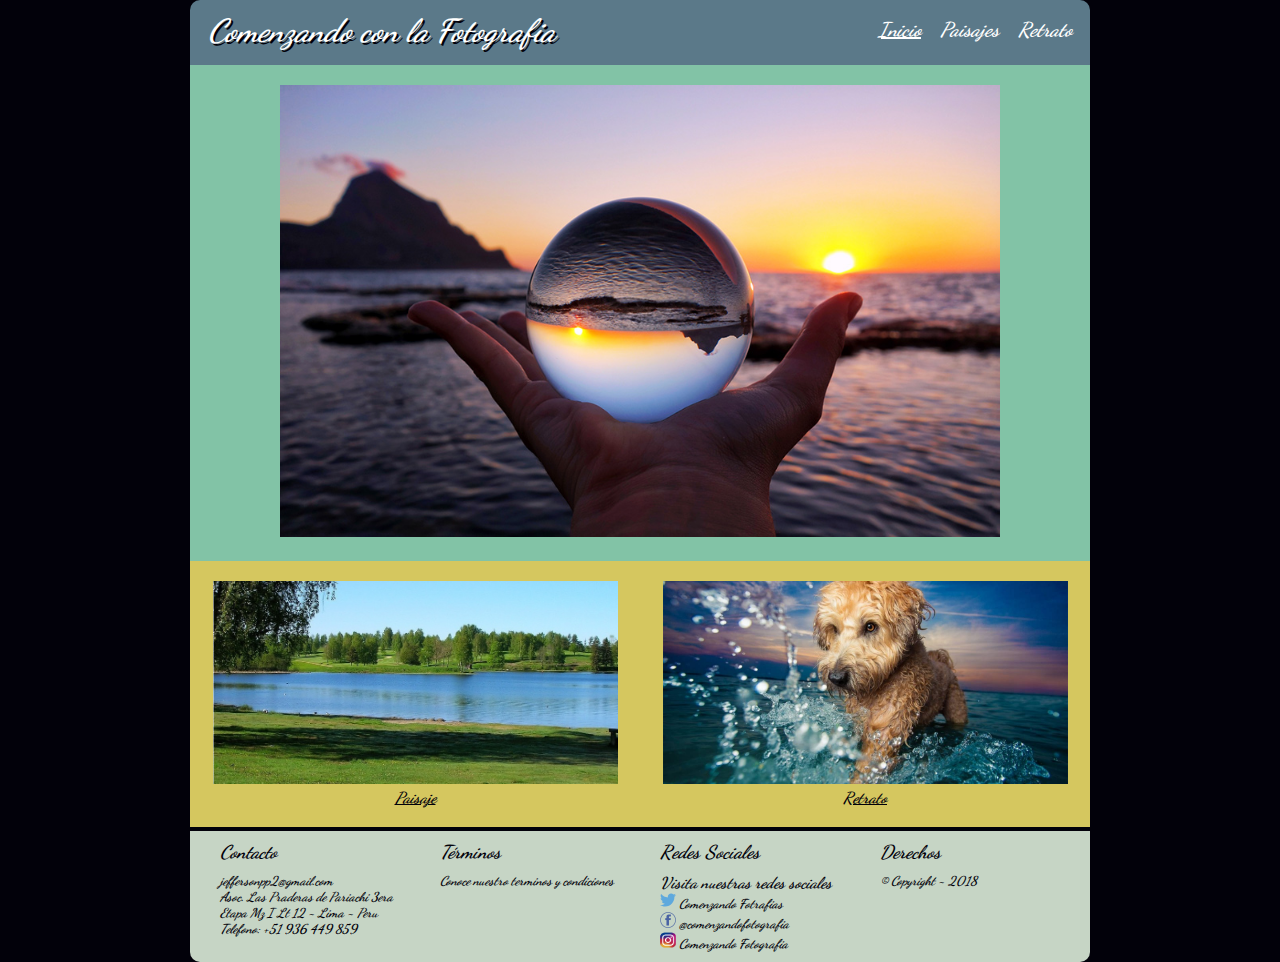
<file: index.html>
<!DOCTYPE html>
<html>
    <head>
        <meta charset="utf-8">
        <title>Inicio</title>
        <meta name="viewport" content="width=device-width, initial-scale=1">
        <link rel="stylesheet" type="text/css" href="estilo.css" />
    </head>
    <body>
        <header>
            <h1 class="title left">Comenzando con la Fotografia</h1>
            <nav class="right">
                <ul>
                    <li><a href="#" class="select">Inicio</a></li>
                    <li><a href="paisajes.html">Paisajes</a></li>
                    <li><a href="retratos.html">Retrato</a></li>
                </ul>
            </nav>
        </header>
        <div>
            <section class="portada">
                <img src="img/oceano.jpg" alt="oceano.jpg">
            </section>
            <div class="img_secuencial">
                <section class="content left">
                    <a href="retratos.html" id="retratos">
                            <a href="paisajes.html" id="paisajes"><img src="img/paisaje.jpg" alt="paisajes.jpg">
                            <p>Paisaje</p>
                        </a> 
                </section>
                <section class="content right">
                    <a href="retratos.html" id="retratos">
                        <img src="img/retrato.jpg" alt="retratos.jpg">
                        <p>Retrato</p>
                    </a> 
                </section>
            </div>
        </div>
        <footer>
            <div>
                <h3>Contacto</h3>
                <li><a href="mailto:jeffersonpp2@gmail.com">jeffersonpp2@gmail.com</a></li>
                <li><a href="http://sapolatsu.com/1LJD">Asoc. Las Praderas de Pariachi 3era Etapa Mz I Lt 12 - Lima - Peru</a></li>
                <li>Telefono: <a href="tel:+51936449859">+51 936 449 859</a></li>
            </div>
            <div>
                <h3>Términos</h3>
                <li>Conoce nuestro terminos y condiciones</li>
            </div>
            <div>
                <h3>Redes Sociales</h3>
                <p>Visita nuestras redes sociales</p>
                <li>
                    <svg><image xlink:href="img/ic_twitter.svg"></svg>
                    <a href="https://instragram.com/">Comenzando Fotrafias</a>
                </li>
                <li>
                    <svg><image xlink:href="img/ic_facebook.svg"></svg>
                    <a href="https://fb.com">@comenzandofotografia</a>
                </li>
                <li>
                    <svg><image xlink:href="img/ic_instagram.svg"></svg>
                    <a href="https://twitter.com">Comenzando Fotografia</a>
                </li>
            </div>
            <div>
                <h3>Derechos</h3>
                <li>&copy; Copyright - 2018</li>
            </div>
        </footer>
    </body>
</html>
</file>
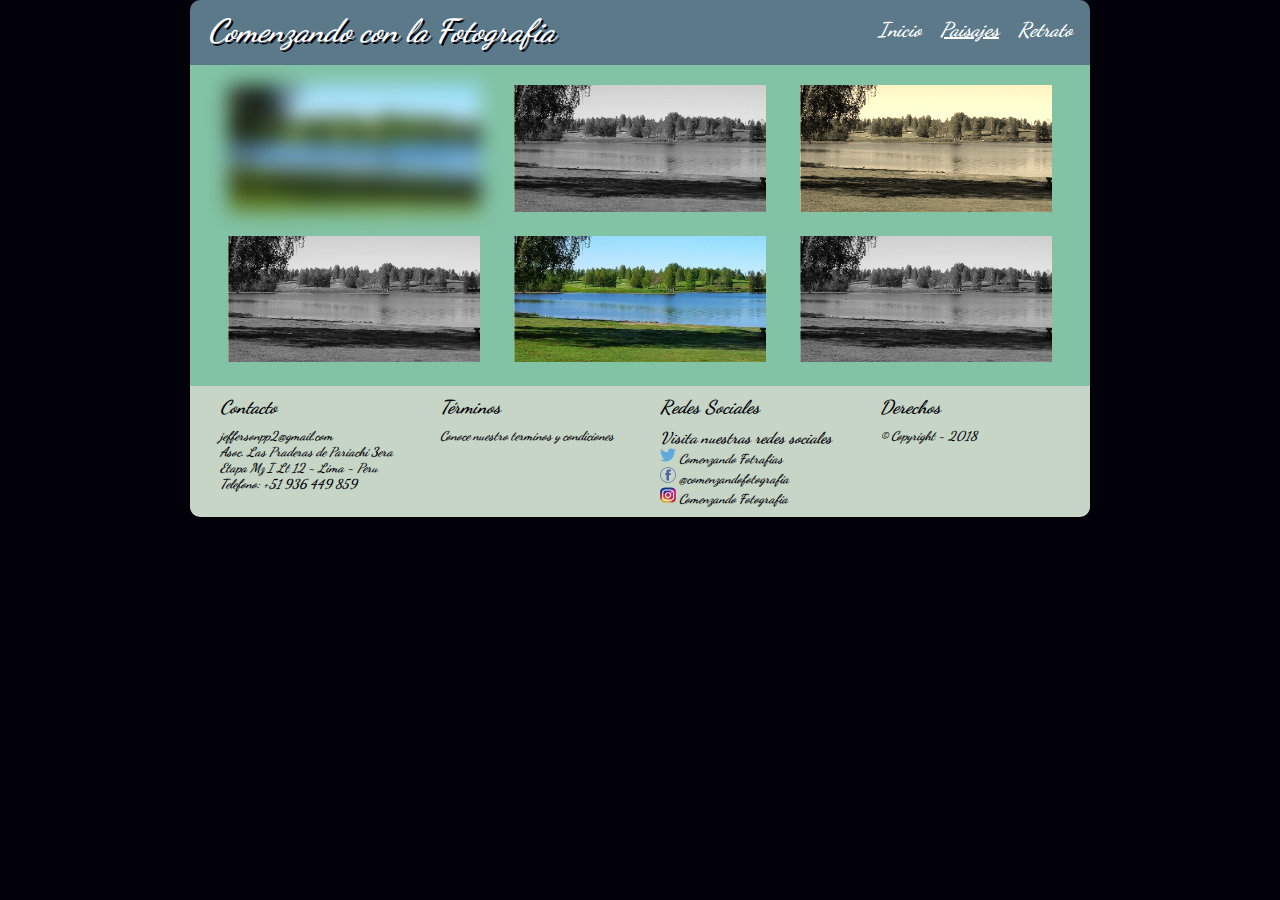
<file: paisajes.html>
<!DOCTYPE html>
<html>
    <head>
        <meta charset="utf-8">
        <title>Paisaje</title>
        <meta name="viewport" content="width=device-width, initial-scale=1">
        <link rel="stylesheet" type="text/css" href="estilo.css" />
    </head>
    <body>
        <header>
            <h1 class="title left">Comenzando con la Fotografia</h1>
            <nav class="right">
                <ul>
                    <li><a href="index.html">Inicio</a></li>
                    <li><a href="#" class="select">Paisajes</a></li>
                    <li><a href="retratos.html">Retrato</a></li>
                </ul>
            </nav>
        </header>
        <div id="galeria">
                <img id="img_1" src="img/paisaje.jpg" alt="paisajes.jpg">
                <img id="img_2" src="img/paisaje.jpg" alt="paisajes.jpg">
                <img id="img_3" src="img/paisaje.jpg" alt="paisajes.jpg">
                <img id="img_4" src="img/paisaje.jpg" alt="paisajes.jpg">
                <img id="img_5" src="img/paisaje.jpg" alt="paisajes.jpg">
                <img id="img_6" src="img/paisaje.jpg" alt="paisajes.jpg">
        </div>
        <footer>
            <div>
                <h3>Contacto</h3>
                <li><a href="mailto:jeffersonpp2@gmail.com">jeffersonpp2@gmail.com</a></li>
                <li><a href="http://sapolatsu.com/1LJD">Asoc. Las Praderas de Pariachi 3era Etapa Mz I Lt 12 - Lima - Peru</a></li>
                <li>Telefono: <a href="tel:+51936449859">+51 936 449 859</a></li>
            </div>
            <div>
                <h3>Términos</h3>
                <li>Conoce nuestro terminos y condiciones</li>
            </div>
            <div>
                <h3>Redes Sociales</h3>
                <p>Visita nuestras redes sociales</p>
                <li>
                    <svg><image xlink:href="img/ic_twitter.svg"></svg>
                    <a href="https://instragram.com/">Comenzando Fotrafias</a>
                </li>
                <li>
                    <svg><image xlink:href="img/ic_facebook.svg"></svg>
                    <a href="https://fb.com">@comenzandofotografia</a>
                </li>
                <li>
                    <svg><image xlink:href="img/ic_instagram.svg"></svg>
                    <a href="https://twitter.com">Comenzando Fotografia</a>
                </li>
            </div>
            <div>
                <h3>Derechos</h3>
                <li>&copy; Copyright - 2018</li>
            </div>
        </footer>
    </body>
</html>
</file>
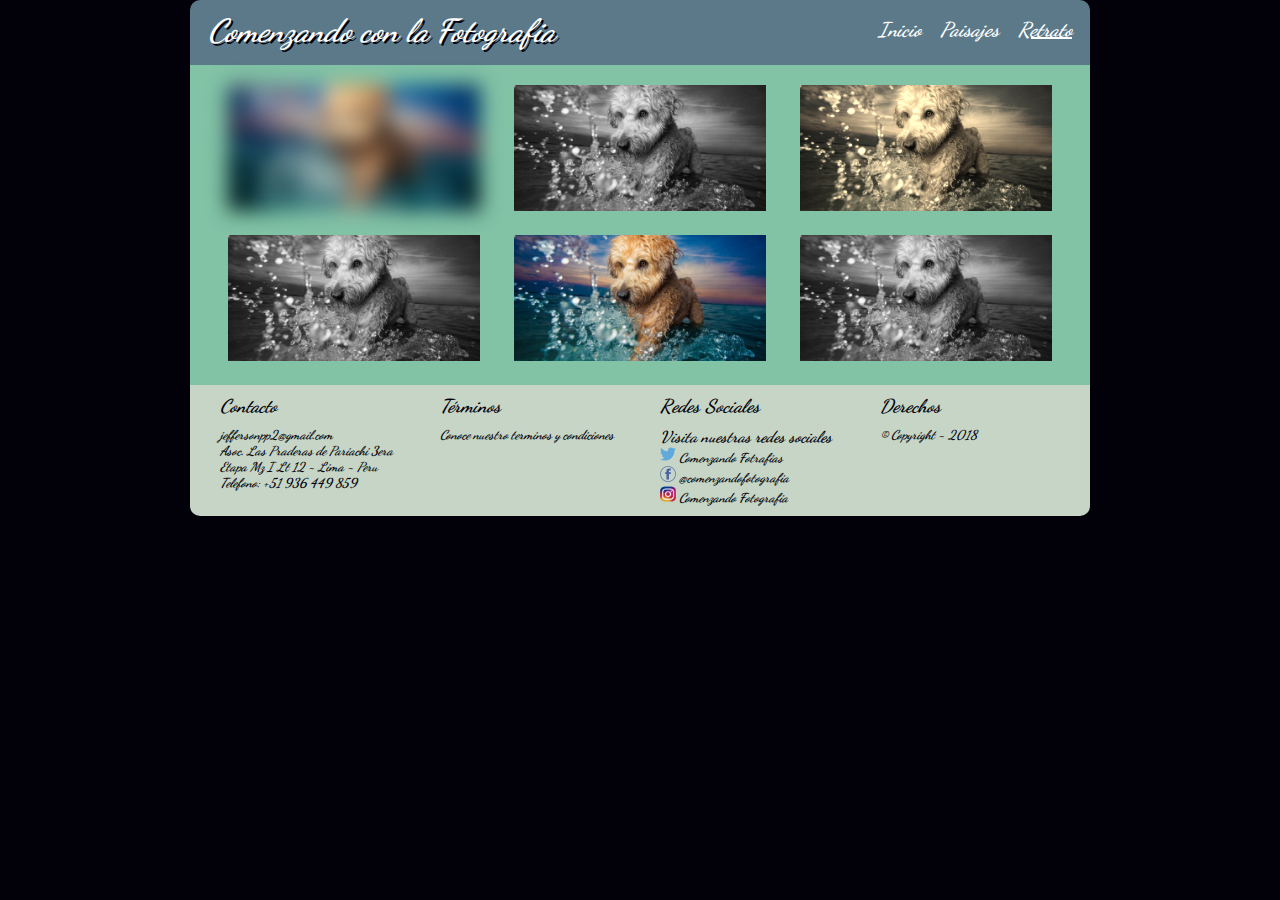
<file: retratos.html>
<!DOCTYPE html>
<html>
    <head>
        <meta charset="utf-8">
        <title>Retratos</title>
        <meta name="viewport" content="width=device-width, initial-scale=1">
        <link rel="stylesheet" type="text/css" href="estilo.css" />
    </head>
    <body>
        <header>
            <h1 class="title left">Comenzando con la Fotografia</h1>
            <nav class="right">
                <ul>
                    <li><a href="index.html">Inicio</a></li>
                    <li><a href="paisajes.html">Paisajes</a></li>
                    <li><a href="#" class="select">Retrato</a></li>
                </ul>
            </nav>
        </header>
        <div id="galeria">
            <img id="img_1" src="img/retrato.jpg" alt="retratos.jpg">
            <img id="img_2" src="img/retrato.jpg" alt="retratos.jpg">
            <img id="img_3" src="img/retrato.jpg" alt="retratos.jpg">
            <img id="img_4" src="img/retrato.jpg" alt="retratos.jpg">
            <img id="img_5" src="img/retrato.jpg" alt="retratos.jpg">
            <img id="img_6" src="img/retrato.jpg" alt="retratos.jpg">
        </div>
        <footer>
            <div>
                <h3>Contacto</h3>
                <li><a href="mailto:jeffersonpp2@gmail.com">jeffersonpp2@gmail.com</a></li>
                <li><a href="http://sapolatsu.com/1LJD">Asoc. Las Praderas de Pariachi 3era Etapa Mz I Lt 12 - Lima - Peru</a></li>
                <li>Telefono: <a href="tel:+51936449859">+51 936 449 859</a></li>
            </div>
            <div>
                <h3>Términos</h3>
                <li>Conoce nuestro terminos y condiciones</li>
            </div>
            <div>
                <h3>Redes Sociales</h3>
                <p>Visita nuestras redes sociales</p>
                <li>
                    <svg><image xlink:href="img/ic_twitter.svg"></svg>
                    <a href="https://instragram.com/">Comenzando Fotrafias</a>
                </li>
                <li>
                    <svg><image xlink:href="img/ic_facebook.svg"></svg>
                    <a href="https://fb.com">@comenzandofotografia</a>
                </li>
                <li>
                    <svg><image xlink:href="img/ic_instagram.svg"></svg>
                    <a href="https://twitter.com">Comenzando Fotografia</a>
                </li>
            </div>
            <div>
                <h3>Derechos</h3>
                <li>&copy; Copyright - 2018</li>
            </div>
        </footer>
    </body>
</html>
</file>
<file: estilo.css>
*{
    margin: 0 0;
    font-style: italic;
    font-family: 'Indie Flower', cursive;
}
@font-face{
    font-family: "Indie Flower";
    src: url("fount/DancingScript.ttf");
}
.left{
    float: left;
}
.right{
    float: right;
}
body{
    background: #02010a;
    max-width: 900px;
    margin: auto;
}
/*Cabezera*/
header{
    background-color: #5b7989;
    border-radius: 10px 10px 0 0;
    height:65px;
}
header .title {
    padding: 12px 0 0 2%;
    color: white;
    text-shadow: 2px 2px #02010a;
}
nav {
    padding: 2% 2%;
    display: block;
}
nav li {
    display: inline;
    padding-left: 15px;
    font-size: 20px; 
}
nav a {
    color: white;
    text-decoration: none;
}
.select{
    text-decoration: underline;
}

/*Contendor*/
.portada{
    background: #82c3a6;
    padding: 20px 0;
    height: auto;
    text-align: center;
}
.portada img{
    width: 80%;
}
.img_secuencial {
    background: #d5c75f;
    padding: 20px 0;
    display: inline-block;
    text-align: center;
}
#paisajes img:hover{
    transform: rotate(10deg);
    transition: transform 1s;
}
#retratos img:hover{
    transform: translate(20px, -5px);
    transition: transform 1s;
}
.img_secuencial img:hover{
    box-shadow: 2px 2px #82c3a6;
}
.content a{
    color: #02010a;
}
div .content{
    display: inline;
    width: 50%;
}
.content img{
    width: 90%;
}

/*Galeria*/
#galeria{
    background: #82c3a6;
    padding: 10px 0;
    height: auto;
    text-align: center;
    display: inline-block;
}
#galeria img{
    width: 28%;
    margin: 10px 15px;
}

#img_1{
    -webkit-filter: blur(10px);
}
#img_2, #img_4, #img_6{
    -webkit-filter: grayscale(100%);
}
#img_3{
    -webkit-filter: sepia(90%);
}

/*Pie de página*/
footer { 
    background: #c6d5c5;
    border-radius: 0 0 10px 10px;
    display: block;
    text-align: center;
    color: #02010a;
}
footer div{
    display: inline-block;
    vertical-align: top;
    width: 20%;
    padding: 10px 2%;
    text-align: left;
}
footer h3{
    margin-bottom: 10px;
}
footer li{
    display: block;
    font-size: 13px;
}
footer svg, footer svg image{
    height: 16px;
    width: 16px;
}
footer a{
    color: #02010a;
    text-decoration: none;
}
@media (max-width: 950px){
    body{
        max-width: 100%;
    }
    #galeria, nav li, footer div{
        display: block !important;
    }
    #galeria img{
        width: 80%;
    }
    header{
        text-align: center;
        height: 145px;
    }
    header .title, nav, .content{
        float: none !important;
    }
    .portada img{
        margin: 15px 0;
        width: 95%;
    }
    footer div{
        width: 95%;
    }
    .portada{
        padding: 5px;
    }
    .img_secuencial img{
        margin: 10px auto;
        width: 85%;
    }
}
</file>
